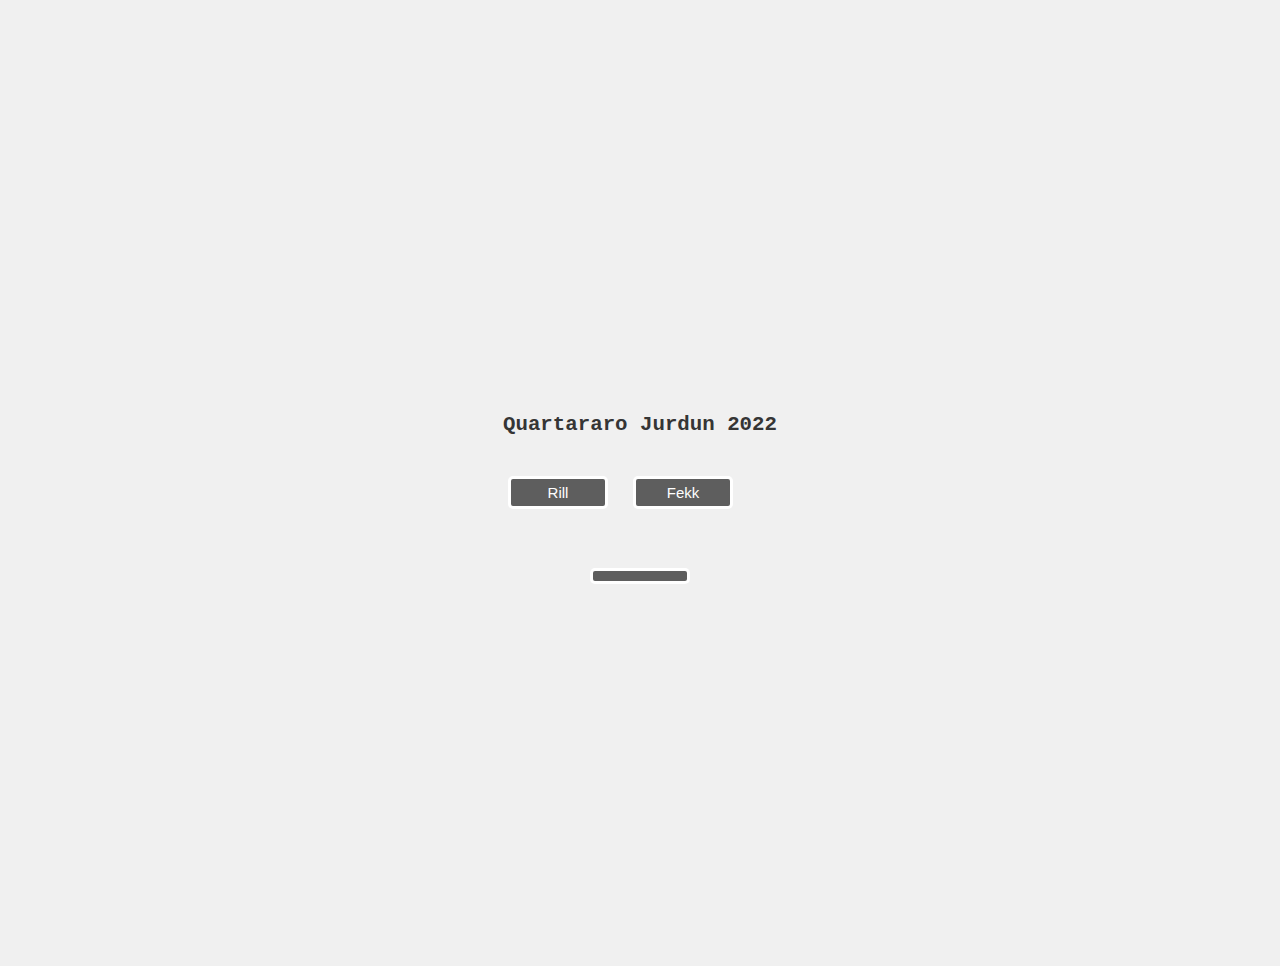
<file: index.html>
<!DOCTYPE html>
<html lang="en">
    <head>
        <title>JURDUN</title>
        <meta name="viewport" content="minimum-scale=1, initial-scale=1, width=device-width, shrink-to-fit=no"/>
        <meta http-equiv="content-type" content="text/html; charset=utf-8"/>
        <meta name="description" content="prbas"/>
        <link rel="shortcut icon" type="image/jpg" href="/icon.jpg"/>
        <link rel="icon" href="icon.jpg"/>
        <style>
            section {
                padding: 1em 0;
            }

            footer {
                font-size: small;
                margin: 2em 0;
            }

            main {
                justify-content: center;
                flex-direction: column;
                align-items: center;
                min-height: 100vh;
                display: flex;
            }

            h1 {
                font-size: 200%;
                margin: 0;
            }
        </style>
    </head>
    <body>
        <main>
            <section>
                <h5>Quartararo Jurdun 2022</h5>
                
                <button onclick="myalert()"> 
      Rill
    </button> 
   
    <script> 
        function myalert() { 
            alert("Rill cuy FQ20 bakal jurdun"); 
        } 
    </script> 
                
                <button onclick="myalert()"> 
      Fekk
    </button> 
   
    <script> 
        function myalert() { 
           alert("web error, <a href="https://fq-jurdun22.netlify.app">klik utk refresh</a> "); 
        } 
    </script> 
                
            </section>
        <footer>
               <center> <button onclick="myFunction()">  </button> </center>
        </footer>
        </main>
        <script src="main.js"></script>
        <link rel="stylesheet" type="text/css" href="style.css">
    </body>
    </html>
</file>
<file: style.css>
body {
  padding: 25px;
  background-color: rgb(240, 240, 240);
  color: rgb(53, 53, 53);
  font-size: 25px;
  font-family: monospace;
}

.dark-mode {
  background-color: rgb(53, 53, 53);
  color: rgb(240, 240, 240);
}

a, button,input[type=submit],input[type=reset] {
    
    font-family: sans-serif;
    font-size: 15px;
    background: #5e5e5e;
    color: white;
    border: white 3px solid;
    border-radius: 5px;
    width: 100px;
    padding: 5px 10px;
    margin:5px;
}
a {
    text-decoration: none;
}
a:hover, button:hover, input[type=submit]:hover, input[type=reset]:hover{
    opacity:0.9;
}
</file>
